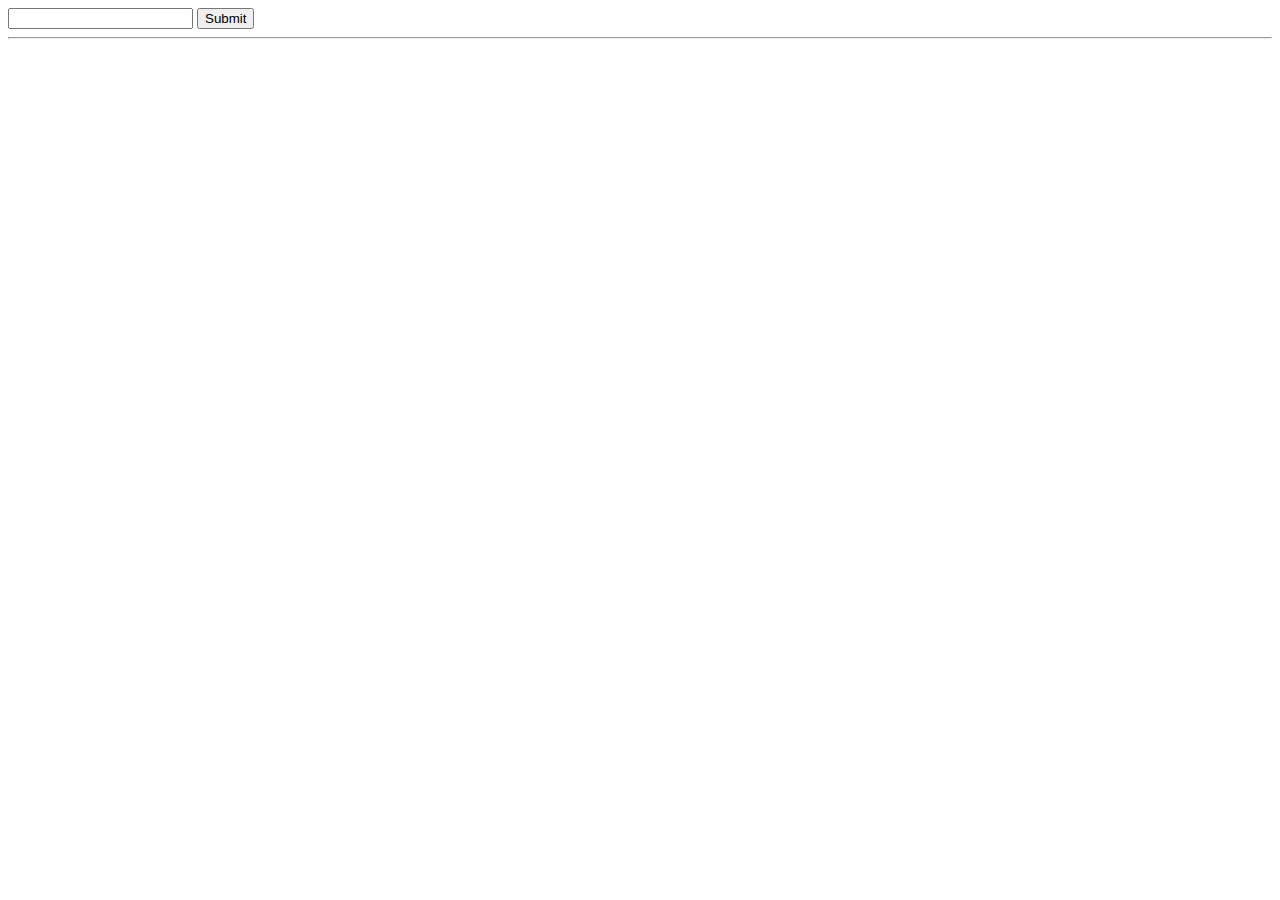
<file: temp1.html>
<!DOCTYPE html>
<html lang="en">
<head>
    <meta charset="UTF-8">
    <meta name="viewport" content="width=device-width, initial-scale=1.0">
    <title>Document</title>
    <script>

        // function sqr(){
        //  let n = document.getElementById("txtNum").value
        //  result.innerHTML = n**2
        // }
        
        const sqr = () => {
            
            let n = document.getElementById("txtNum").value
            result.innerHTML = n**2
          
        }

    </script>
</head>
<body>

    <input type = "text" id = "txtNum">
    <button onclick = "sqr()">Submit</button>
    <hr>
    <div id = "result"></div>

</body>
</html>
</file>
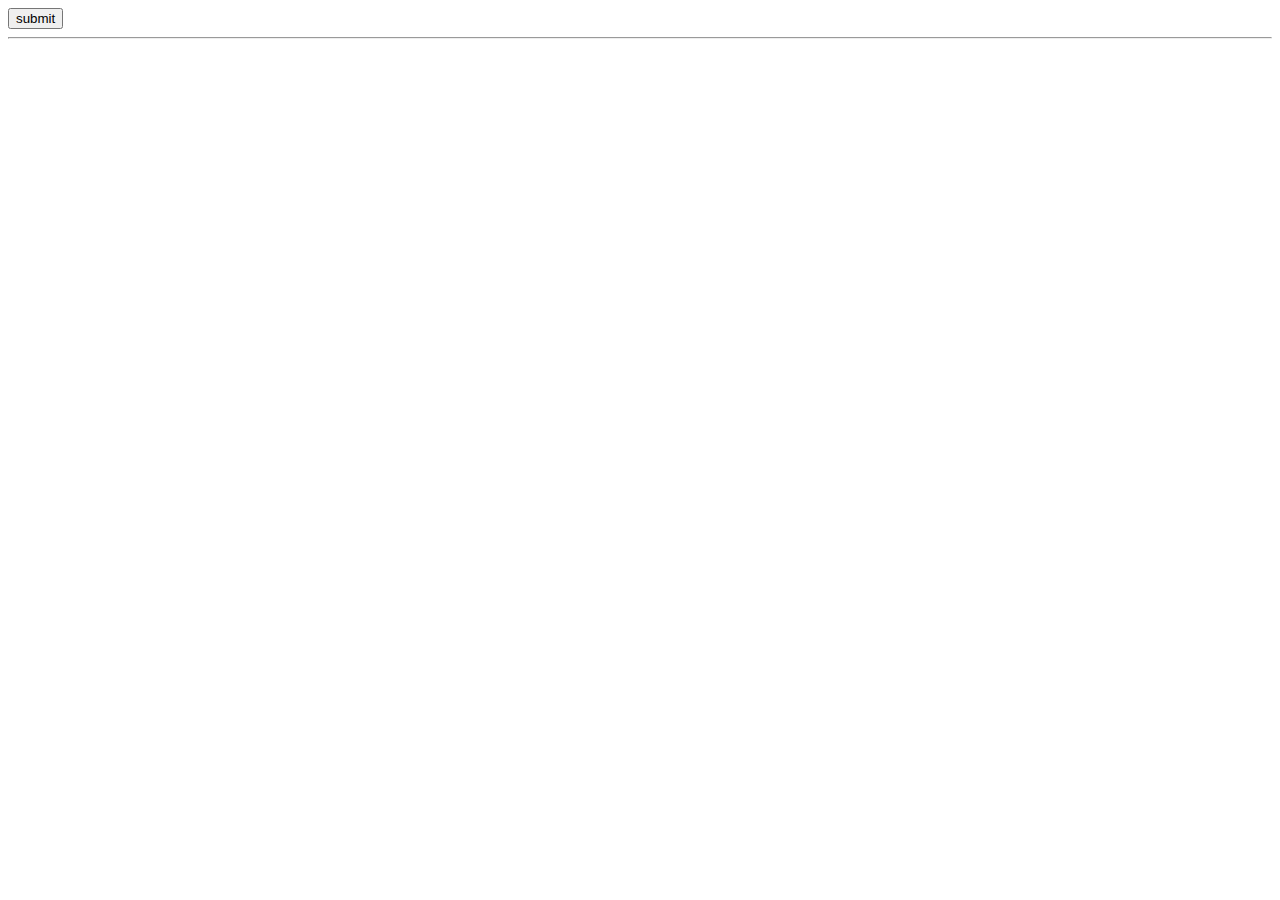
<file: temp2.html>
<!DOCTYPE html>
<html lang="en">
<head>
    <meta charset="UTF-8">
    <meta name="viewport" content="width=device-width, initial-scale=1.0">
    <title>Document</title>
    <script>
        const f1 = () =>{
            // alert("Hello World")
            let str = ""
            const names = ["vamsi","vismay","naumitha","ramya","bittu"]
            names.map((value,index) => {
                str = str + value
            })
            let m = document.getElementById("msg")
            m.innerHTML = str
        };
    </script>
</head>
<body>
    <button onclick = "f1()" >submit</button>
    <hr>
    <div id = "msg"></div>
</body>
</html>
</file>
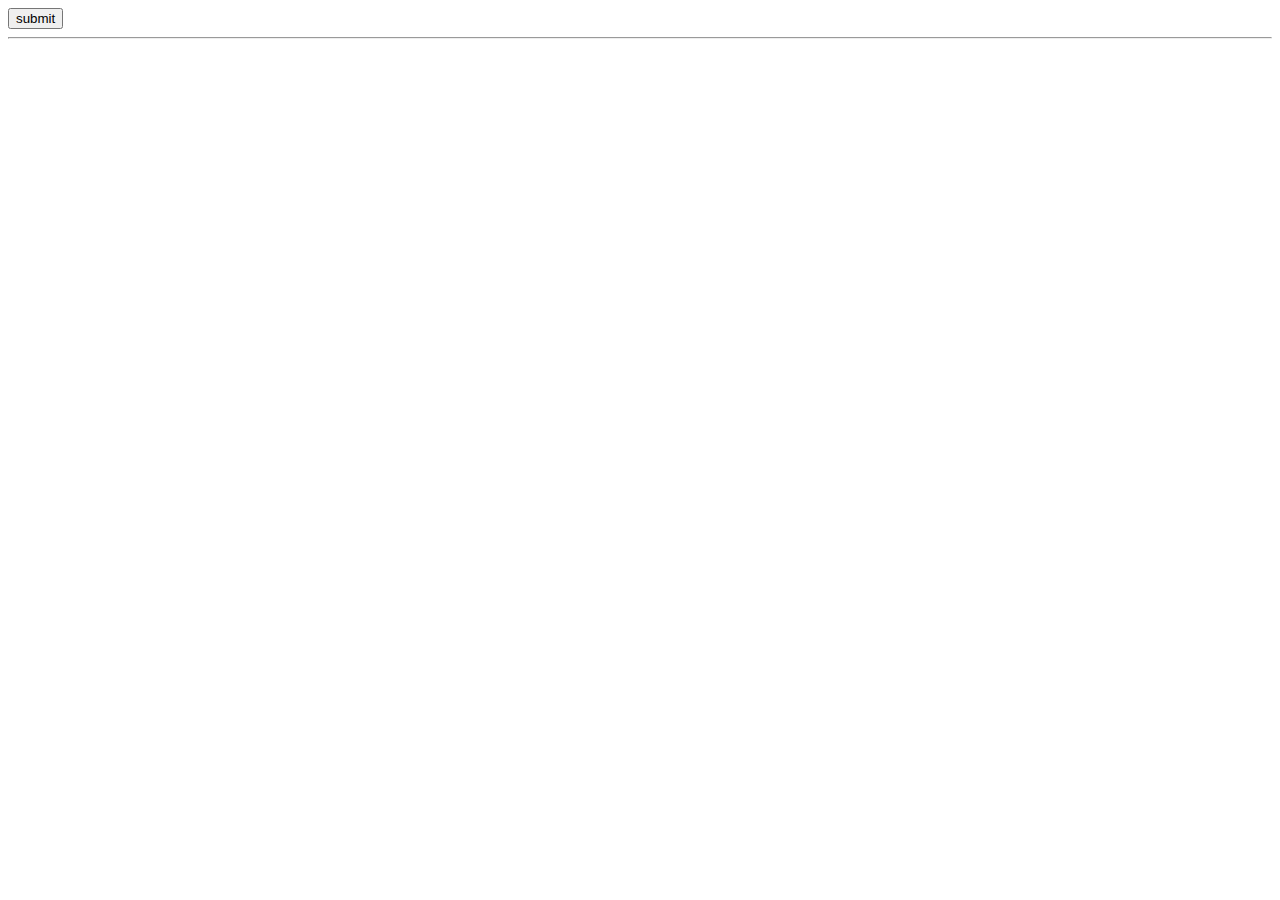
<file: temp3.html>
<!DOCTYPE html>
<html lang="en">
<head>
    <meta charset="UTF-8">
    <meta name="viewport" content="width=device-width, initial-scale=1.0">
    <title>Document</title>
    <script>
        const f1 = () =>{
            const product = {
                name : "prodect 1",
                price:35
            }
            const names = ["harshitha","thribuvan","teja"]
            let m = document.getElementById("msg")
            m.innerHTML = product.name + "-" + product.price
        }
    </script>
</head>
<body>
    <button onclick = "f1()">submit</button>
    <hr>
    <div id = "msg"></div>
</body>
</html>
</file>
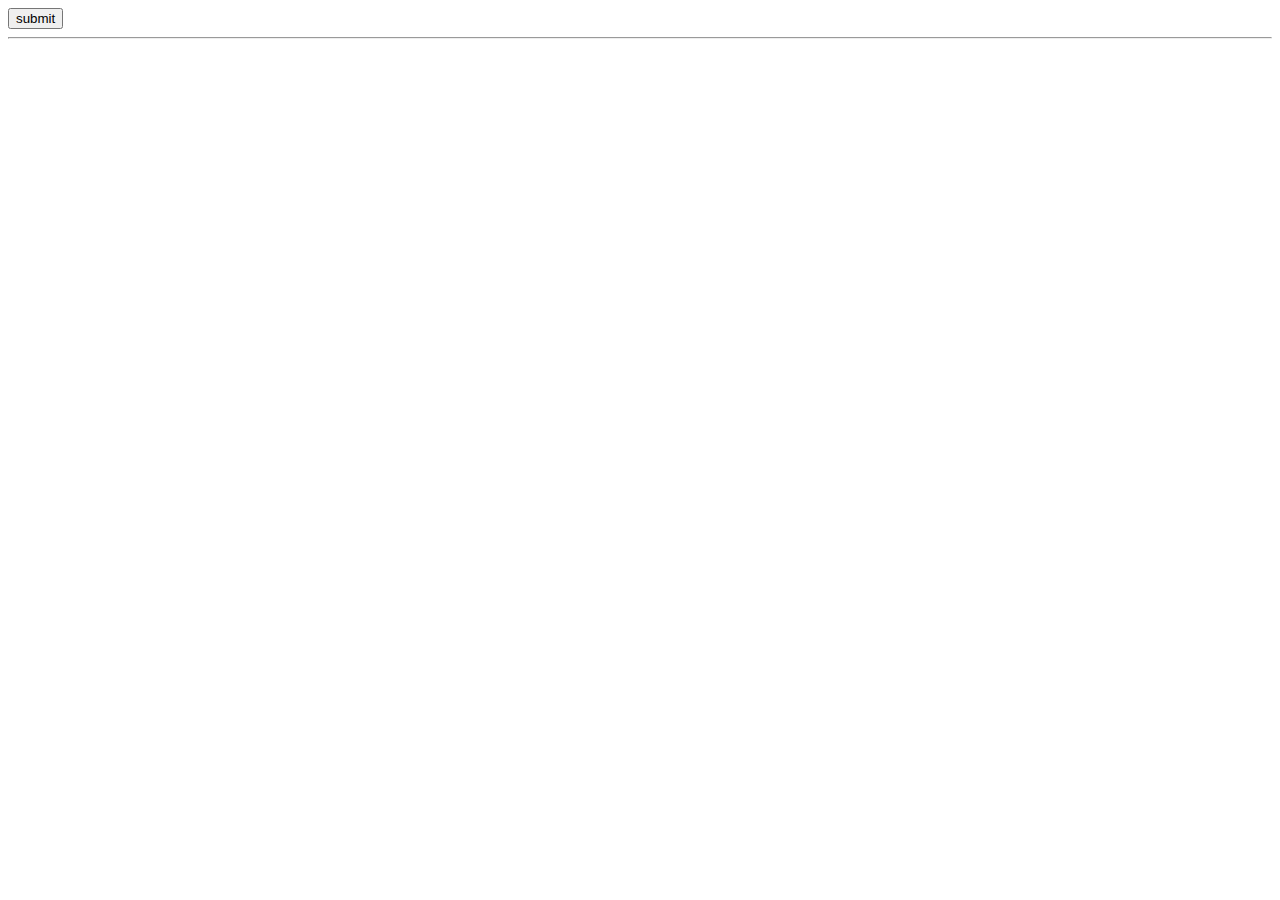
<file: temp4.html>
<!DOCTYPE html>
<html lang="en">
<head>
    <meta charset="UTF-8">
    <meta name="viewport" content="width=device-width, initial-scale=1.0">
    <title>Document</title>

    <script>
const f1 = () =>{
    const products = [
        {name:"product 1",price:34},
        {name:"product 2",price:35},
        {name:"product 3",price:36},
    ];
    let  str = ""

    products.map((value,index) => {
        str = str + value.name +"-" + value.price+ "<button>Delete</button><br>" ;
    });
    let m = document.getElementById("msg")
    m.innerHTML = str;
};


    </script>
</head>
<body>
    <button onclick = "f1()">
submit
    </button>
    <hr>
    <div id = "msg"></div>
</body>
</html>
</file>
